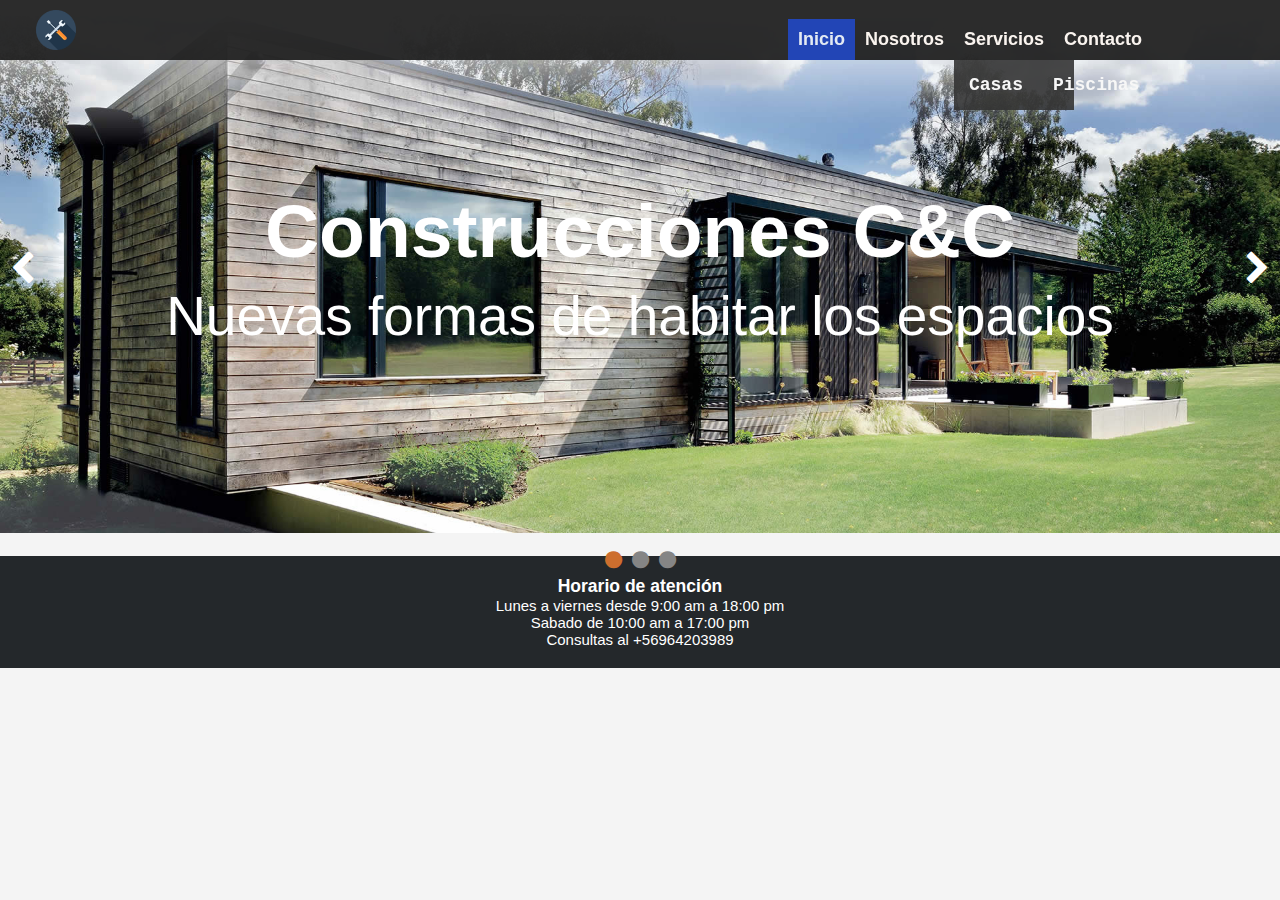
<file: index.html>
<!DOCTYPE html>
<html lang="en">
<head>
    <meta charset="UTF-8">
    <meta name="viewport" content="width=device-width, initial-scale=1.0">
    <meta http-equiv="X-UA-Compatible" content="ie=edge">
    <title>Constructora C&C</title>
    <link rel="stylesheet" href="css/menu.css">
    <link rel="stylesheet" type="text/css" href="css/estilos.css">
    <link rel="stylesheet" href="css/estilosportada.css">
    <link rel="stylesheet" href="css/font-awesome.css">
    <link rel="stylesheet" href="css/fontello.css">
    <link rel="stylesheet" href="css/foooter.css">

    <script src="js/jquery-3.4.1.min.js"></script>
    <script src="js/main.js"></script>
</head>
<body>
        <header>
                <img src="img/logo.png" class="img-logo">
                <input type="checkbox" id="check">
                <label for="check" class="icon-menu"></label>
                
                <nav class="menu">
                    <ul>
                        <li><a href="#" style="background:#2245b6;color:rgb(227, 234, 243);">Inicio</a></li>
                    
                        <li><a href="nosotros.html">Nosotros</a></li>
                        <li><a href="servicios.html">Servicios</a>
                            <ul class="submenu">
                                <li><a href="GaleriaCasas.html">Casas</a></li>
                                <li><a href="GaleriaPiscinas.html">Piscinas</a></li>
                                
        
                            </ul>
                        </li>
                        <li><a href="contacto.html">Contacto</a></li>
                    </ul>
                </nav>
            </header>

    <div class="slideshow">
        <ul class="slider">
            <li>
                <img src="img/casa3.jpg" alt="Casa">
                <section class="caption">
                    <h1>Construcciones C&C</h1>
                    <p>Nuevas formas de habitar los espacios</p>
                </section>
            </li>
            <li>
                <img src="img/casa1-1920x800.jpg" alt="casa">
                <section class="caption">
                    <h1>Construcciones C&C</h1>
                    <p>Nuevas formas de habitar los espacios</p>
                </section>               
            </li>
            <li>
                <img src="img/casaExterior-1920x800.jpg" alt="casa">
                <section class="caption">
                    <h1>Construcciones C&C</h1>
                    <p>Nuevas formas de habitar los espacios</p>
                </section>               
            </li>

        </ul>

        <ol class="pagination">
        
        </ol>
        
        <div class="left">
            <span class="fa fa-chevron-left"></span>
        </div>
        <div class="right">
            <span class="fa fa-chevron-right"></span>
        </div>

    </div>
    

   
    

    <footer>
        <h3>Horario de atención</h3>
        <p>Lunes a viernes desde 9:00 am a 18:00 pm</p>
        <p>Sabado  de 10:00 am a 17:00 pm</p>
        <p>Consultas al +56964203989</p>
    </footer>


    
</body>
</html>
</file>
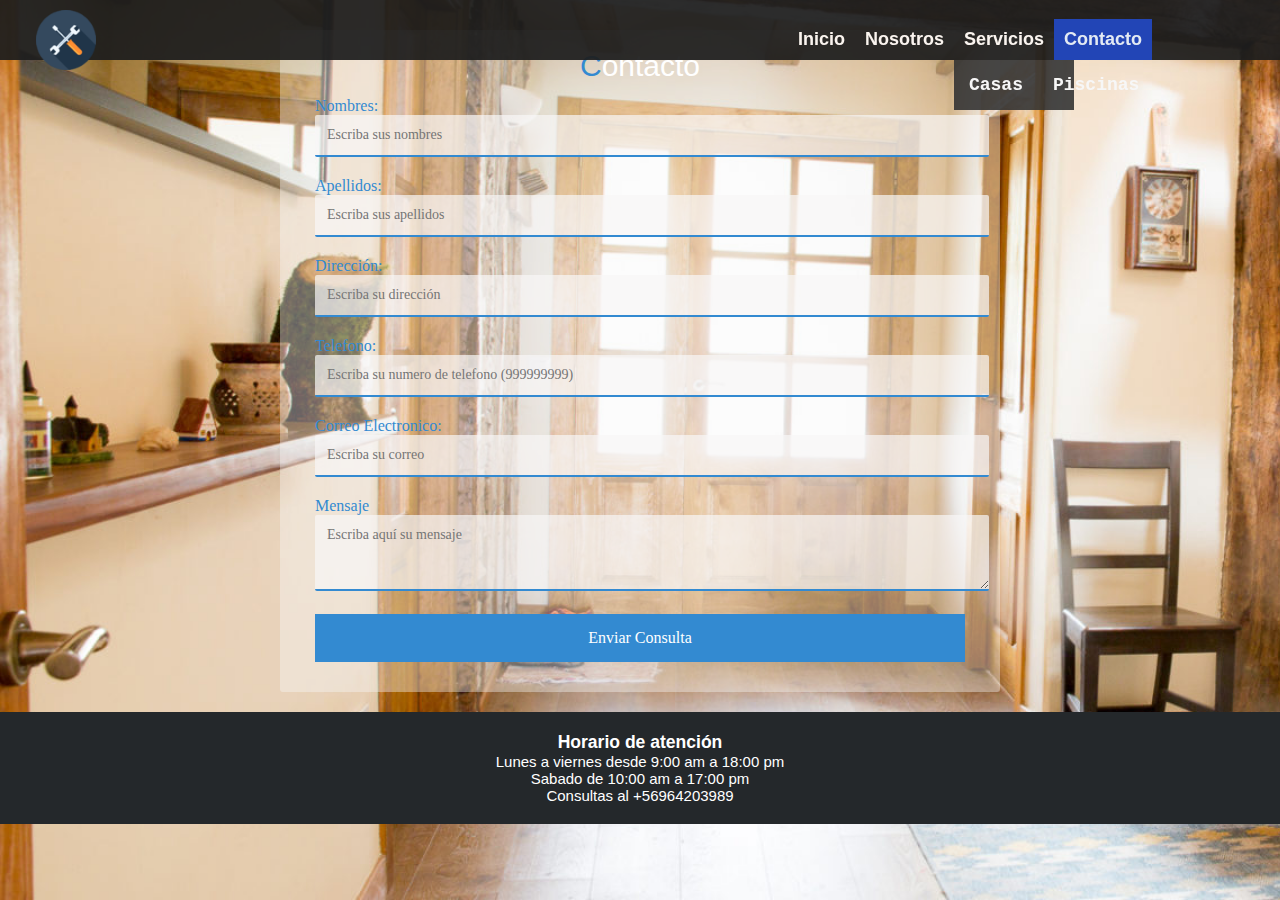
<file: Contacto.html>
<!DOCTYPE html>
<html lang="en">
<head>
    <meta charset="UTF-8">
    <meta name="viewport" content="width=device-width, initial-scale=1.0">
    <meta http-equiv="X-UA-Compatible" content="ie=edge">
    <title>Servicios</title>
    <link rel="stylesheet" type="text/css" href="css/estilos.css">
    <link rel="stylesheet" type="text/css" href="css/estiloscontacto.css">
    <link rel="stylesheet" type="text/css" href="css/menu.css">
    <link rel="stylesheet" type="text/css" href="css/foooter.css">
</head>
<body>
        <header>
                <img src="img/logo.png" class="img-logo">
                <input type="checkbox" id="check">
                <label for="check" class="icon-menu"></label>
                
                <nav class="menu">
                    <ul>
                        <li><a href="index.html" >Inicio</a></li>
                    
                        <li><a href="nosotros.html">Nosotros</a></li>
                        <li><a href="servicios.html">Servicios</a>
                            <ul class="submenu">
                                <li><a href="GaleriaCasas.html">Casas</a></li>
                                <li><a href="GaleriaPiscinas.html">Piscinas</a></li>
                                
        
                            </ul>
                        </li>
                        <li><a href="contacto.html" style="background:#2245b6;color:rgb(227, 234, 243);">Contacto</a></li>
                    </ul>
                </nav>
            </header>

    

    
    <section id="main">
        <div class="contenedor">
            <form action="hola" class="form" method="GET">
                <div class="form-header">
                    <h1 class="form-title">C<span>ontacto</span></h1>
                </div>

                <label for="nombre" class="form-label">Nombres:</label>
                <input type="text" id="nombre" class="form-input" placeholder="Escriba sus nombres" required>

                <label for="apellido" class="form-label">Apellidos:</label>
                <input type="text" id="apellido" class="form-input" placeholder="Escriba sus apellidos" required>

                <label for="direccion" class="form-label">Dirección:</label>
                <input type="text" id="direccion" class="form-input" placeholder="Escriba su dirección" required>

                <label for="telefono" class="form-label">Telefono:</label>
                <input type="number" id="telefono" class="form-input" placeholder="Escriba su numero de telefono (999999999)" min="0"  required>

                <label for="correo" class="form-label">Correo Electronico:</label>
                <input type="email" id="correo" class="form-input" placeholder="Escriba su correo" required>
                
                <label for="mensaje" class="form-label"> Mensaje</label>
                <textarea id="mensaje" class="form-textarea" placeholder="Escriba aquí su mensaje" required></textarea>

                <input type="submit" class="btn-submit" value="Enviar Consulta">
            </form>
        </div>
        
       
    </section>

    <footer>
        <h3>Horario de atención</h3>
        <p>Lunes a viernes desde 9:00 am a 18:00 pm</p>
        <p>Sabado  de 10:00 am a 17:00 pm</p>
        <p>Consultas al +56964203989</p>
    </footer>


    
</body>
</html>
</file>
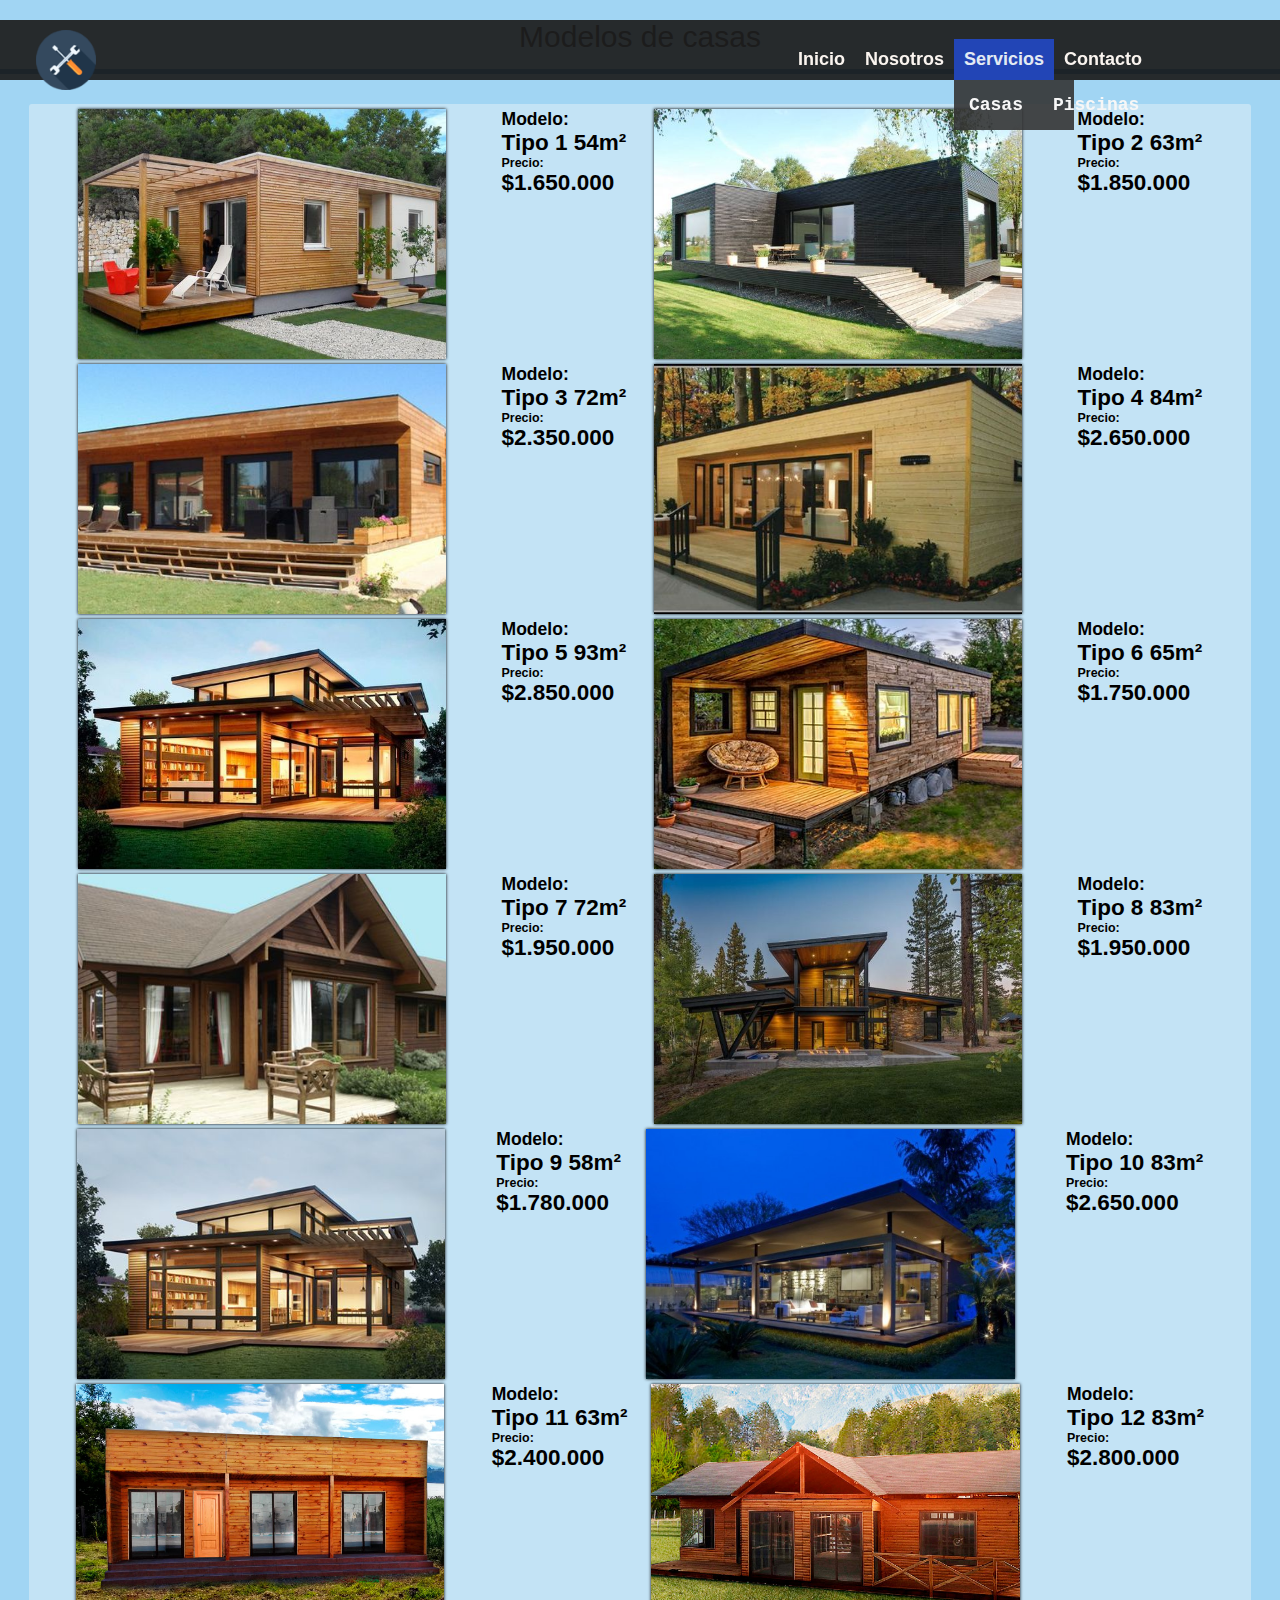
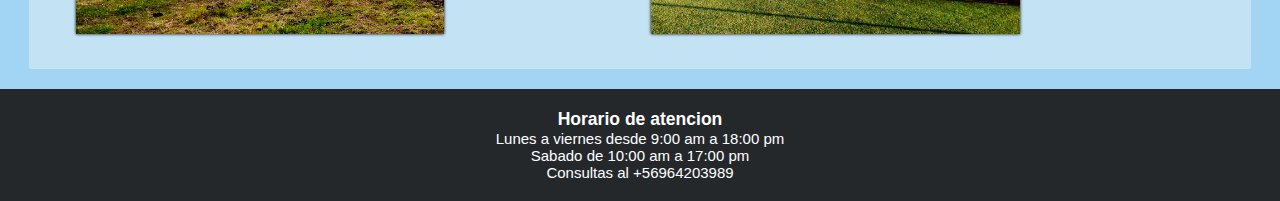
<file: GaleriaCasas.html>
<!DOCTYPE html>
<html lang="en">
<head>
    <meta charset="UTF-8">
    <meta name="viewport" content="width=device-width, initial-scale=1.0">
    <meta http-equiv="X-UA-Compatible" content="ie=edge">
    <title>Constructora C&C</title>
    <link rel="stylesheet" type="text/css" href="css/estilos.css">
    <link rel="stylesheet" href="css/estilosportada.css">
    <link rel="stylesheet" href="css/font-awesome.css">
    <link rel="stylesheet" href="css/galeria.css">
    <link rel="stylesheet" href="css/menu.css">
    <link rel="stylesheet" href="css/foooter.css">

    <script src="js/jquery-3.4.1.min.js"></script>
    <script src="js/main.js"></script>
</head>
<body>
        <header>
                <img src="img/logo.png" class="img-logo">
                <input type="checkbox" id="check">
                <label for="check" class="icon-menu"></label>
                
                <nav class="menu">
                    <ul>
                        <li><a href="index.html" >Inicio</a></li>
                    
                        <li><a href="nosotros.html">Nosotros</a></li>
                        <li><a href="servicios.html" style="background:#2245b6;color:rgb(227, 234, 243);">Servicios</a>
                            <ul class="submenu">
                                <li><a href="GaleriaCasas.html">Casas</a></li>
                                <li><a href="GaleriaPiscinas.html">Piscinas</a></li>
                                
        
                            </ul>
                        </li>
                        <li><a href="contacto.html">Contacto</a></li>
                    </ul>
                </nav>
            </header>

    <div class="galeria">
        <h1>Modelos de casas</h1>
        <div class="linea"></div>
        <div class="contenedor-imagenes">

            <div class="imagen">
                <img src="img/casaprefabricada.jpg" alt="">
                
            </div>
            <br>
            <div class="texto" >
                    <h3>Modelo:</h3>
                    <h2>Tipo 1 54m²</h2>
                    <h5>Precio:</h5>
                    <h2>$1.650.000</h2>
                    
                </div>

            
           

            <div class="imagen">
                <img src="img/casaprefabricada2.jpg" alt="">
            </div>

            <br>
            <div class="texto" >
                <h3>Modelo:</h3>
                <h2>Tipo 2 63m²</h2>
                <h5>Precio:</h5>
                <h2>$1.850.000</h2>
                
            </div>

            <div class="imagen">
                <img src="img/casaprefabricada3.jpg" alt="">
            </div>
            <br>
            <div class="texto" >
                <h3>Modelo:</h3>
                <h2>Tipo 3 72m²</h2>
                <h5>Precio:</h5>
                <h2>$2.350.000</h2>
                
            </div>

            <div class="imagen">
                <img src="img/casaprefabricada4.jpg" alt="">
            </div>
            <br>
            <div class="texto" >
                <h3>Modelo:</h3>
                <h2>Tipo 4 84m²</h2>
                <h5>Precio:</h5>
                <h2>$2.650.000</h2>
                
            </div>

            <div class="imagen">
                <img src="img/casaprefabricada5.jpg" alt="">
            </div>

            <br>
            <div class="texto" >
                <h3>Modelo:</h3>
                <h2>Tipo 5 93m²</h2>
                <h5>Precio:</h5>
                <h2>$2.850.000</h2>
                
            </div>

            <div class="imagen">
                <img src="img/casaprefabricada6.jpg" alt="">
            </div>

            <br>
            <div class="texto" >
                <h3>Modelo:</h3>
                <h2>Tipo 6 65m²</h2>
                <h5>Precio:</h5>
                <h2>$1.750.000</h2>
                
            </div>

            <div class="imagen">
                <img src="img/casaprefabricada7.jpg" alt="">
            </div>

            <br>
            <div class="texto" >
                <h3>Modelo:</h3>
                <h2>Tipo 7 72m²</h2>
                <h5>Precio:</h5>
                <h2>$1.950.000</h2>
                
            </div>

            <div class="imagen">
                <img src="img/casaprefabricada8.jpg" alt="">
            </div>

            <br>
            <div class="texto" >
                <h3>Modelo:</h3>
                <h2>Tipo 8 83m²</h2>
                <h5>Precio:</h5>
                <h2>$1.950.000</h2>
                
            </div>

            <div class="imagen">
                <img src="img/casaprefabricada9.jpg" alt="">
            </div>

            <br>
            <div class="texto" >
                <h3>Modelo:</h3>
                <h2>Tipo 9 58m²</h2>
                <h5>Precio:</h5>
                <h2>$1.780.000</h2>
                
            </div>

            <div class="imagen">
            <img src="img/casaprefabricada10.jpg" alt="">
            </div>

            <br>
            <div class="texto" >
                <h3>Modelo:</h3>
                <h2>Tipo 10 83m²</h2>
                <h5>Precio:</h5>
                <h2>$2.650.000</h2>
                
            </div>

            <div class="imagen">
            <img src="img/casaprefabricada11.jpg" alt="">
            </div>

            <br>
            <div class="texto" >
                    <h3>Modelo:</h3>
                    <h2>Tipo 11 63m²</h2>
                    <h5>Precio:</h5>
                    <h2>$2.400.000</h2>
                
            </div>

            <div class="imagen">
            <img src="img/casaprefabricada12.jpg" alt="">
            </div>

            <br>
            <div class="texto" >
                <h3>Modelo:</h3>
                <h2>Tipo 12 83m²</h2>
                <h5>Precio:</h5>
                <h2>$2.800.000</h2>
                
            </div>

        </div>


    </div>
    

    <footer>
        <h3>Horario de atencion</h3>
        <p>Lunes a viernes desde 9:00 am a 18:00 pm</p>
        <p>Sabado  de 10:00 am a 17:00 pm</p>
        <p>Consultas al +56964203989</p>
    </footer>


    
</body>
</html>
</file>
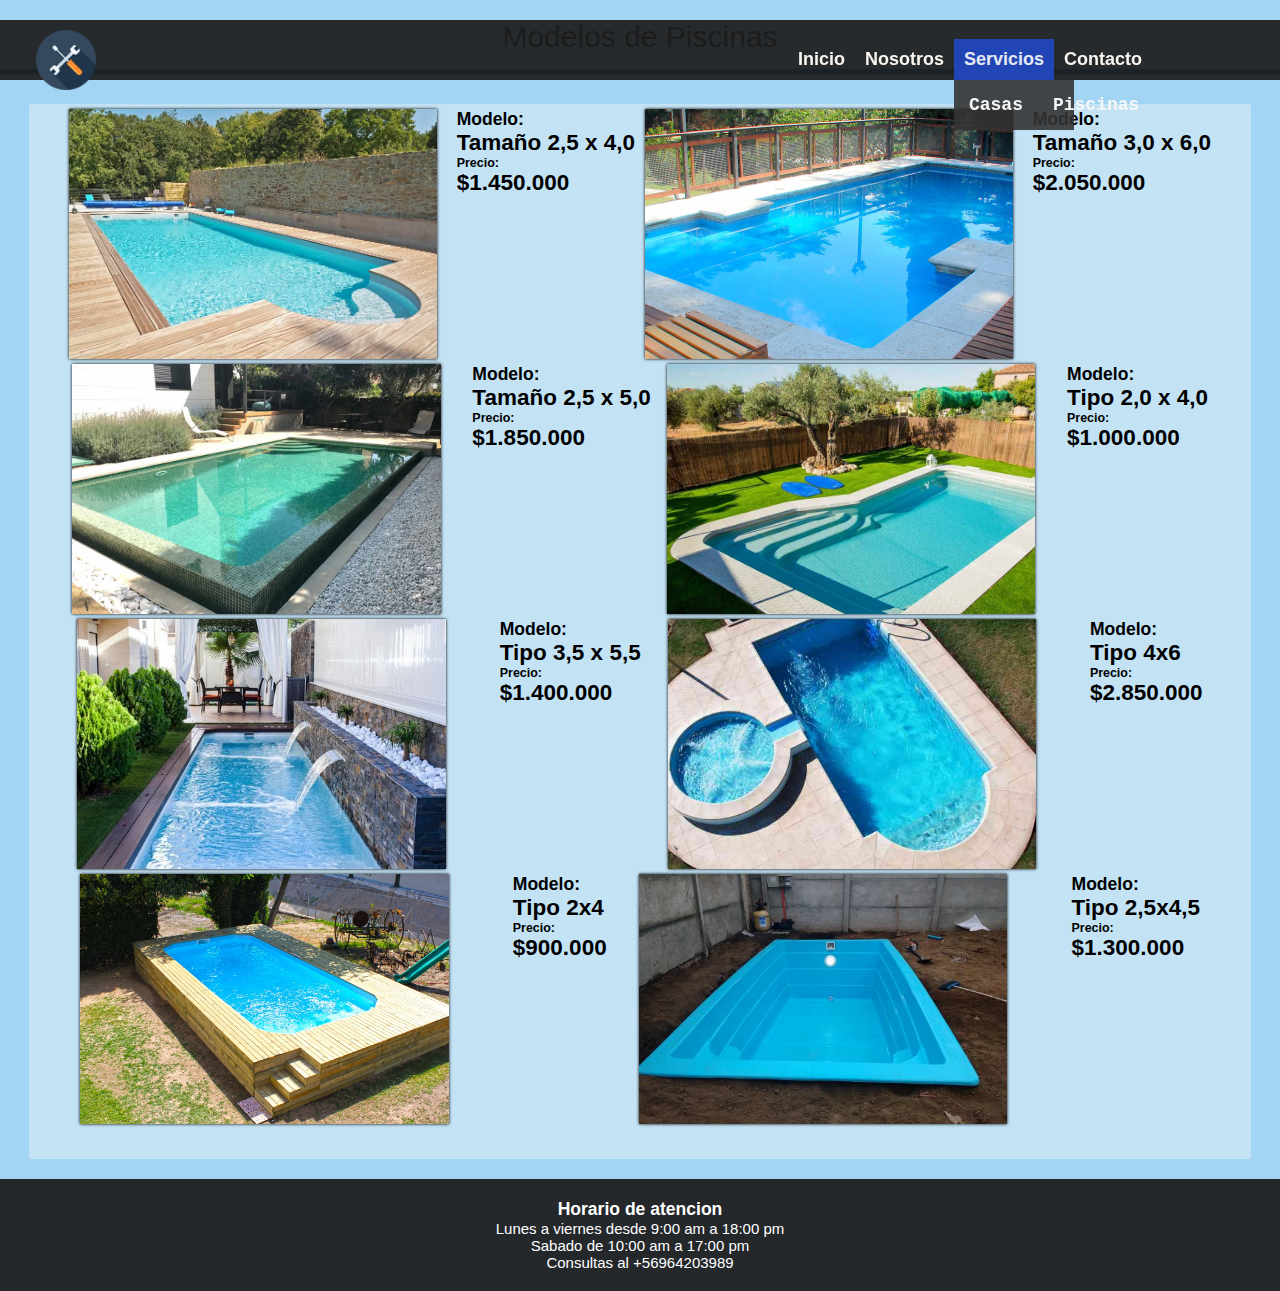
<file: GaleriaPiscinas.html>
<!DOCTYPE html>
<html lang="en">
<head>
    <meta charset="UTF-8">
    <meta name="viewport" content="width=device-width, initial-scale=1.0">
    <meta http-equiv="X-UA-Compatible" content="ie=edge">
    <title>Constructora C&C</title>
    <link rel="stylesheet" type="text/css" href="css/estilos.css">
    <link rel="stylesheet" href="css/estilosportada.css">
    <link rel="stylesheet" href="css/font-awesome.css">
    <link rel="stylesheet" href="css/galeria.css">
    <link rel="stylesheet" href="css/menu.css">
    <link rel="stylesheet" href="css/foooter.css">

    <script src="js/jquery-3.4.1.min.js"></script>
    <script src="js/main.js"></script>
</head>
<body>
        <header>
                <img src="img/logo.png" class="img-logo">
                <input type="checkbox" id="check">
                <label for="check" class="icon-menu"></label>
                
                <nav class="menu">
                    <ul>
                        <li><a href="index.html" >Inicio</a></li>
                    
                        <li><a href="nosotros.html">Nosotros</a></li>
                        <li><a href="servicios.html" style="background:#2245b6;color:rgb(227, 234, 243);">Servicios</a>
                            <ul class="submenu">
                                <li><a href="GaleriaCasas.html">Casas</a></li>
                                <li><a href="GaleriaPiscinas.html">Piscinas</a></li>
                                
        
                            </ul>
                        </li>
                        <li><a href="contacto.html">Contacto</a></li>
                    </ul>
                </nav>
            </header>

    <div class="galeria">
        <h1>Modelos de Piscinas</h1>
        <div class="linea"></div>
        <div class="contenedor-imagenes">
            <div class="imagen">
                <img src="img/piscina1.jpg" alt="">
            </div>
            <br>
            <div class="texto" >
                <h3>Modelo:</h3>
                <h2>Tamaño 2,5 x 4,0 </h2>
                <h5>Precio:</h5>
                <h2>$1.450.000</h2>
                
            </div>

            <div class="imagen">
                <img src="img/piscina2.jpg" alt="">
            </div>
            <br>
            <div class="texto" >
                <h3>Modelo:</h3>
                <h2>Tamaño 3,0 x 6,0</h2>
                <h5>Precio:</h5>
                <h2>$2.050.000</h2>
                
            </div>
            <div class="imagen">
                <img src="img/piscina3.jpg" alt="">
            </div>
            <br>
            <div class="texto" >
                <h3>Modelo:</h3>
                <h2>Tamaño 2,5 x 5,0</h2>
                <h5>Precio:</h5>
                <h2>$1.850.000</h2>
                
            </div>

            <div class="imagen">
                <img src="img/piscina4.jpg" alt="">
            </div>
            <br>
            <div class="texto" >
                <h3>Modelo:</h3>
                <h2>Tipo 2,0 x 4,0</h2>
                <h5>Precio:</h5>
                <h2>$1.000.000</h2>
                
            </div>

            <div class="imagen">
                <img src="img/piscina500x500.jpg" alt="">
            </div>
            <br>
            <div class="texto" >
                <h3>Modelo:</h3>
                <h2>Tipo 3,5 x 5,5</h2>
                <h5>Precio:</h5>
                <h2>$1.400.000</h2>
                
            </div>

            <div class="imagen">
                <img src="img/psicina.jpg" alt="">
            </div>
            <br>
            <div class="texto" >
                <h3>Modelo:</h3>
                <h2>Tipo 4x6</h2>
                <h5>Precio:</h5>
                <h2>$2.850.000</h2>
                
            </div>

            <div class="imagen">
                <img src="img/priscina.jpg" alt="">
            </div>
            <br>
            <div class="texto" >
                <h3>Modelo:</h3>
                <h2>Tipo 2x4</h2>
                <h5>Precio:</h5>
                <h2>$900.000</h2>
                
            </div>

            <div class="imagen">
                <img src="img/piscinadefibra.jpg" alt="">
            </div>
            <br>
            <div class="texto" >
                <h3>Modelo:</h3>
                <h2>Tipo 2,5x4,5</h2>
                <h5>Precio:</h5>
                <h2>$1.300.000</h2>
                
            </div>

            
        </div>
    </div>
    

    <footer>
        <h3>Horario de atencion</h3>
        <p>Lunes a viernes desde 9:00 am a 18:00 pm</p>
        <p>Sabado  de 10:00 am a 17:00 pm</p>
        <p>Consultas al +56964203989</p>
    </footer>


    
</body>
</html>
</file>
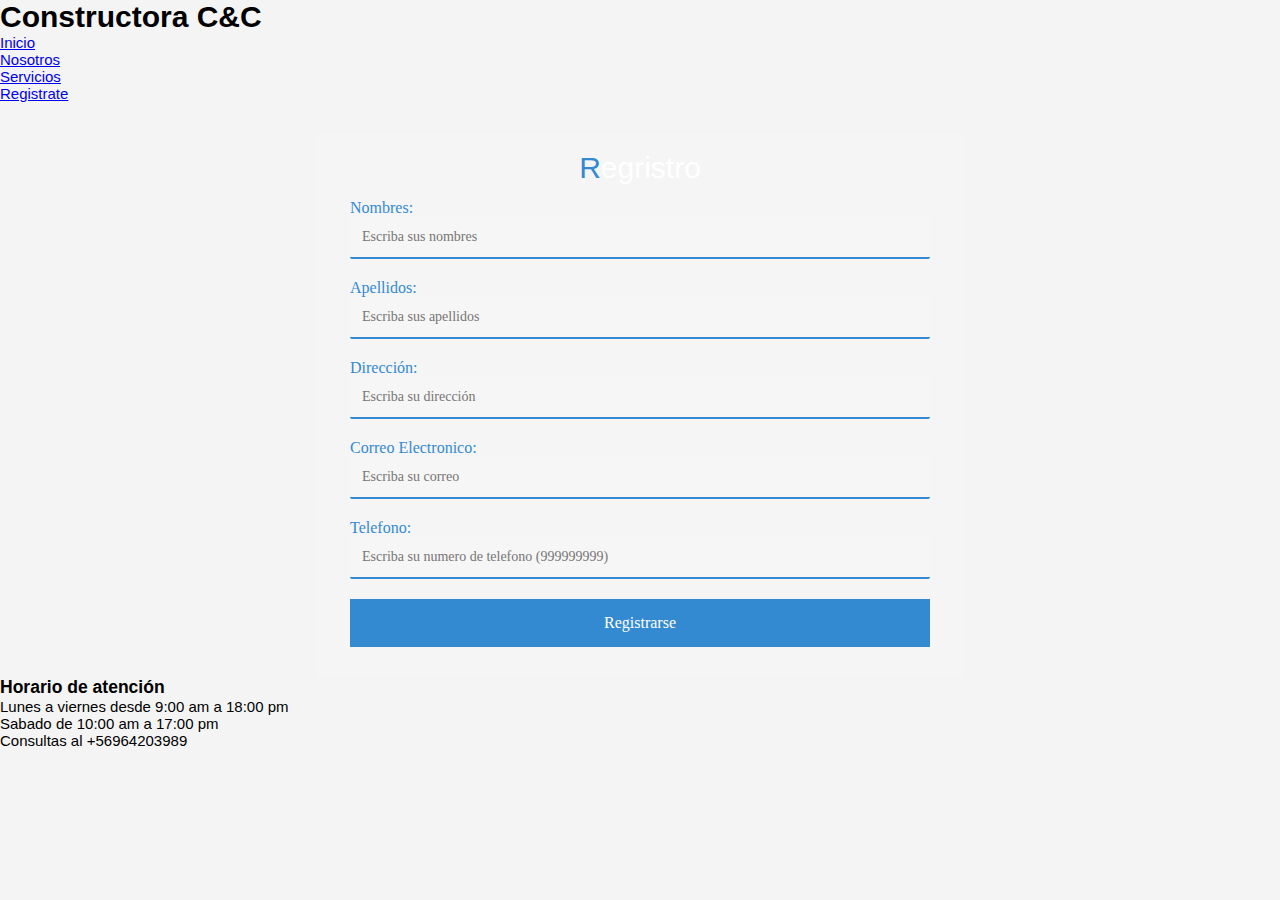
<file: Registro.html>
<!DOCTYPE html>
<html lang="en">
<head>
    <meta charset="UTF-8">
    <meta name="viewport" content="width=device-width, initial-scale=1.0">
    <meta http-equiv="X-UA-Compatible" content="ie=edge">
    <link rel="stylesheet" type="text/css" href="css/estiloregistro.css">
    <link rel="stylesheet" type="text/css" href="css/estilos.css">
    <title>Registrate</title>
</head>
<body>
    <header>
        <div class="contenedor">

            <div id="marca">

                <h1>Constructora C&C</h1>
            </div>
            <nav>
                <ul>
                    <li><a href="index.html">Inicio</a></li>
                    <li><a href="nosotros.html">Nosotros</a></li>
                    <li><a href="servicios.html">Servicios</a></li>
                    <li class="actual"><a href="Registro.html">Registrate</a></li>
 
                </ul>
            </nav>
        </div>
    </header>

    <section id="main">
        <div class="contenedor">
            <form action="hola" class="form" method="GET">
                <div class="form-header">
                    <h1 class="form-title">R<span>egristro</span></h1>
                </div>

                <label for="nombre" class="form-label">Nombres:</label>
                <input type="text" id="nombre" class="form-input" placeholder="Escriba sus nombres" required>

                <label for="apellido" class="form-label">Apellidos:</label>
                <input type="text" id="apellido" class="form-input" placeholder="Escriba sus apellidos" required>

                <label for="direccion" class="form-label">Dirección:</label>
                <input type="text" id="direccion" class="form-input" placeholder="Escriba su dirección" required>

                <label for="correo" class="form-label">Correo Electronico:</label>
                <input type="email" id="correo" class="form-input" placeholder="Escriba su correo" required>
                

                <label for="telefono" class="form-label">Telefono:</label>
                <input type="number" id="telefono" class="form-input" placeholder="Escriba su numero de telefono (999999999)" min="0"  required>

                

                <input type="submit" class="btn-submit" value="Registrarse">
            </form>
        </div>
        
       
    </section>

    <footer>
        <h3>Horario de atención</h3>
        <p>Lunes a viernes desde 9:00 am a 18:00 pm</p>
        <p>Sabado  de 10:00 am a 17:00 pm</p>
        <p>Consultas al +56964203989</p>
    </footer>

</body>
</html>
</file>
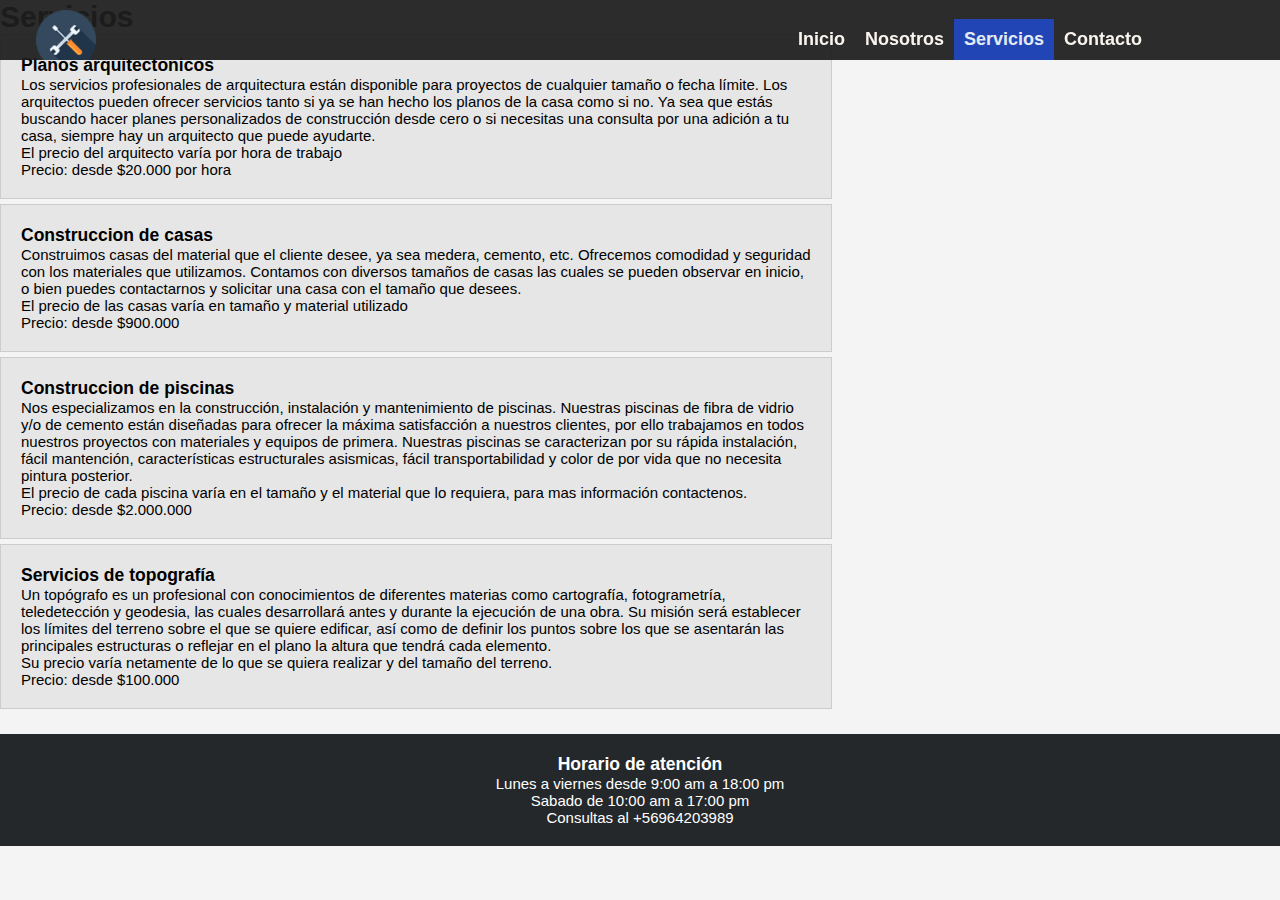
<file: servicios.html>
<!DOCTYPE html>
<html lang="en">
<head>
    <meta charset="UTF-8">
    <meta name="viewport" content="width=device-width, initial-scale=1.0">
    <meta http-equiv="X-UA-Compatible" content="ie=edge">
    <title>Servicios</title>
    <link rel="stylesheet" type="text/css" href="css/estilos.css">
    <link rel="stylesheet" type="text/css" href="css/menu.css">
    <link rel="stylesheet" type="text/css" href="css/foooter.css">
</head>
<body>
    <header class="contenedor">
        <img src="img/logo.png" class="img-logo">
        <input type="checkbox" id="check">
        <label for="check" class="icon-menu"></label>
        
        <nav class="menu">
            <ul>
                <li><a href="index.html" >Inicio</a></li>
            
                <li><a href="nosotros.html">Nosotros</a></li>
                <li><a href="servicios.html" style="background:#2245b6;color:rgb(227, 234, 243);" >Servicios</a>
                    <ul class="submenu">
                        <li><a href="GaleriaCasas.html">Casas</a></li>
                        <li><a href="GaleriaPiscinas.html">Piscinas</a></li>
                        

                    </ul>
                </li>
                <li><a href="contacto.html">Contacto</a></li>
            </ul>
        </nav>
    </header>
    

    
    <section id="main">
        <div class="contenedor">
            <article id="main-col">
                <h1>Servicios</h1>
                <ul id="servicios">
                    <li>
                        <h3>Planos arquitectonicos</h3>
                        <p>Los servicios profesionales de arquitectura están disponible para proyectos de cualquier tamaño o fecha límite. 
                            Los arquitectos pueden ofrecer servicios tanto si ya se han hecho los planos de la casa como si no. 
                            Ya sea que estás buscando hacer planes personalizados de construcción desde cero o si necesitas una consulta 
                            por una adición a tu casa, siempre hay un arquitecto que puede ayudarte.
                        </p>
                        <p>El precio del arquitecto varía por hora de trabajo</p>
                        <p>Precio: desde $20.000 por hora</p>
                    </li>

                    <li>
                        <h3>Construccion de casas</h3>
                            <p>Construimos casas del material que el cliente desee, ya sea medera, cemento, etc.
                            Ofrecemos comodidad y seguridad con los materiales que utilizamos.
                            Contamos con diversos tamaños de casas las cuales se pueden observar en inicio, 
                            o bien puedes contactarnos y solicitar una casa con el tamaño que desees.
                        </p>
                        <p>El precio de las casas varía en tamaño y material utilizado</p>
                        <p>Precio: desde $900.000</p>
                    </li>

                    <li>
                        <h3>Construccion de piscinas</h3>
                            <p>Nos especializamos en la construcción, instalación y mantenimiento de piscinas.
                               Nuestras piscinas de fibra de vidrio y/o de cemento están diseñadas para ofrecer la máxima satisfacción a nuestros clientes, 
                               por ello trabajamos en todos nuestros proyectos con materiales y equipos de primera. Nuestras piscinas se 
                               caracterizan por su rápida instalación, fácil mantención, características estructurales asismicas, 
                               fácil transportabilidad y color de por vida que no necesita pintura posterior.
                            </p>
                            <p>El precio de cada piscina varía en el tamaño y el material que lo requiera, para mas información contactenos.</p>
                        <p>Precio: desde $2.000.000</p>
                    </li>
                    <li>
                        <h3>Servicios de topografía</h3>
                        <p>Un topógrafo es un profesional con conocimientos de diferentes materias como cartografía, 
                            fotogrametría, teledetección y geodesia, las cuales desarrollará antes y durante la ejecución de una obra. 
                            Su misión será establecer los límites del terreno sobre el que se quiere edificar, así como de definir 
                            los puntos sobre los que se asentarán las principales estructuras o reflejar en el plano la altura que tendrá 
                            cada elemento.
                        </p>
                        <p>Su precio varía netamente de lo que se quiera realizar y del tamaño del terreno.</p>
                        <p>Precio: desde $100.000</p>
                    </li>
                </ul>
                
            </article>
            

        </div>
        
       
    </section>

    <footer>
        <h3>Horario de atención</h3>
        <p>Lunes a viernes desde 9:00 am a 18:00 pm</p>
        <p>Sabado  de 10:00 am a 17:00 pm</p>
        <p>Consultas al +56964203989</p>
    </footer>


    
</body>
</html>
</file>
<file: css/menu.css>
*{
    margin: 0;
    padding: 0;
    box-sizing: initial;
    font-family: arial;
}

header{
    width: 100%;
    height: 60px;
    background: #1e1e1eef;
    position: fixed;
    z-index: 100;
}

.img-logo{
    width: 60px;
    margin-left: 2%;
    padding: 10px;
}

.menu{
    width: auto;
    float:right;
    margin-top: 19px;
    margin-right: 10%;
    
}

.menu ul{
    display: flex;
    list-style: none;
}
.menu li{
    list-style: none;
    position: relative;
    display: inline-block;
}

.menu li a{
    padding: 10px;
    text-decoration: none;
    font-size: 18px;
    font-weight: bold;
    color: #faf4ef;
    display: block;

}

.menu li a:hover{
    color: rgb(231, 193, 110);
}

#check{
    display: none;
}
.icon-menu{
    display: none;
}

#check:checked ~ .menu{
    height: 174px;
}

@media screen and (max-width:900px){
    .icon-menu{
        display: block;
        color: white;
        float: right;
        padding: 5px;
        font-size: 24px;
        border: 1px solid #7a7a7a;
        border-radius: 5px;
        margin-top: 10px;
        margin-right: 16px;
    }
    .icon-menu:hover{
        background: #3f3f3f;
        cursor: pointer;
    }
    .menu{
        float: left;
        margin-top: 0px;
        width: 100%;
        height: 0px;
        overflow: hidden;
        background: #1e1e1e;
        transition: all 300ms;
    }
    
    .menu ul{
        flex-direction: column;
    }
    .menu li a{
        display: block;
    }
}
.submenu {
    position: absolute;
    background: #333333e5;
    width: 120%;
    display: none;
}

.submenu li a {
    display: block;
    padding: 15px;
    color: #f7f7f7;
    font-family: 'Courier New', Courier, monospace;
    text-decoration: none;

}

.menu li:hover .submenu {
    display: block;


}
</file>
<file: css/estilos.css>
body{
    font: 15px Arial, sans-serif;
    padding: 0;
    margin: 0;
    background-color: #f4f4f4f4;
}
.contenedor{
    width: 100%;;
    margin: auto;
    overflow: hidden;
}
ul{
    margin: 0;
    padding: 0;

}
/*cabecera con imagen*/

#cabecera h1{
    margin-top: 100px;
    font-size: 55px;
    margin-bottom: 10px;
}
#cabecera p{
    font-size: 20px;
}
/*cajas*/
#cajas{
    margin-top: 50px;
    height: 80px;
}
#cajas .caja{
    float: left;
    text-align: center;
    width: 30%;
    padding: 50px;
}
#cajas .caja p a{
    font-size: 20px;
    color: #073c57;
    text-decoration: none;
}
#cajas .caja h2{
    font-size: 28px;
}


#cajas .caja img{
    width: 70%;
    height: 170px;
    object-fit: cover;
}
/*Lateral*/
aside #lateral{
    float: right;
    width: 40%;
    margin-top: 10px;
}
/*main-col*/
article#main-col{
    float: left;
    width: 65%;

}
/*Servicios*/
ul#servicios li{
    list-style: none;
    padding: 20px;
    border: 1px solid #ccc;
    margin-bottom: 5px;
    background-color: #e6e6e6;
}

.oscuro{
    padding: 15px;
    background-color: #356969;
    font-family: Arial;
    font-size: 18px;
    color: #fff;
    margin-top: 10px;
    margin-bottom: 10px;
}
#cajas2{
    margin-top: 20px;
}
#cajas2 .caja2{
    float: left;
    text-align: center;
    width: 30%;
    padding: 10px;
}
#cajas2 .caja2 img{
    width: 90%;
    height: 200px;
    object-fit: cover;

}
#cajas2 .caja2 h1{
    font-size: 26px;
    color: #03273a;
    
}
#cajas2 .caja2 p{
    font-size: 18px;
    font-family: Arial;
}
</file>
<file: css/estilosportada.css>
*{
	margin: 0;
	padding: 0;
	-webkit-box-sizing: border-box;
	-moz-box-sizing: border-box;
	box-sizing: border-box;
}

ul,ol{
	list-style: none;
}

body{
	font-family: 'Open sans';
}

.slideshow{
	width: 100%;
	position: relative;
}

.slider li, ul{
	width: 100%;
}

.slider li{
	overflow: hidden;
}

.slider li img{
	width: 100%;
}

.slider .caption{
	position: absolute;
	width: 100%;
	height: 100%;
	top: 0;
	left: 0;
	padding: 15px 50px;

	display: flex;
	flex-direction: column;
	justify-content: center;
	align-items: center;

	text-align: center;
	color: #fff;
	z-index: 1;
}

.slider .caption h1{
	font-size: 75px;
}

.slider .caption p{
	margin-top: 10px;
	font-size: 55px;
}

.pagination{
	position: absolute;
	top: 102%;
	width: 100%;

	display: flex;
	justify-content: center;
}

.pagination li{
	font-size: 20px;
	margin: 2px 5px;
	color: #858585;
	cursor: pointer;
}

.left, .right{
	position: absolute;
	top: 0;
	height: 100%;

	display: flex;
	align-items: center;

	color: #fff;
	font-size: 35px;
	cursor: pointer;
	z-index: 2;
}

.left{
	left: 10px;
}

.right{
	right: 10px;
}


@media screen and (max-width: 600px){
	.slider .caption p{
		display: none;
	}

	.slider .caption h1{
		font-size: 35px;
	}

	.left, .right{
		font-size: 30px;
	}

	.slider li img{
		width: 600px;
	}

	.pagination{
		display: none;
	}
}
</file>
<file: css/fontello.css>
@font-face {
  font-family: 'fontello';
  src: url('../font/fontello.eot?79798592');
  src: url('../font/fontello.eot?79798592#iefix') format('embedded-opentype'),
       url('../font/fontello.woff2?79798592') format('woff2'),
       url('../font/fontello.woff?79798592') format('woff'),
       url('../font/fontello.ttf?79798592') format('truetype'),
       url('../font/fontello.svg?79798592#fontello') format('svg');
  font-weight: normal;
  font-style: normal;
}
/* Chrome hack: SVG is rendered more smooth in Windozze. 100% magic, uncomment if you need it. */
/* Note, that will break hinting! In other OS-es font will be not as sharp as it could be */
/*
@media screen and (-webkit-min-device-pixel-ratio:0) {
  @font-face {
    font-family: 'fontello';
    src: url('../font/fontello.svg?79798592#fontello') format('svg');
  }
}
*/
 
 [class^="icon-"]:before, [class*=" icon-"]:before {
  font-family: "fontello";
  font-style: normal;
  font-weight: normal;
  speak: none;
 
  display: inline-block;
  text-decoration: inherit;
  width: 1em;
  margin-right: .2em;
  text-align: center;
  /* opacity: .8; */
 
  /* For safety - reset parent styles, that can break glyph codes*/
  font-variant: normal;
  text-transform: none;
 
  /* fix buttons height, for twitter bootstrap */
  line-height: 1em;
 
  /* Animation center compensation - margins should be symmetric */
  /* remove if not needed */
  margin-left: .2em;
 
  /* you can be more comfortable with increased icons size */
  /* font-size: 120%; */
 
  /* Font smoothing. That was taken from TWBS */
  -webkit-font-smoothing: antialiased;
  -moz-osx-font-smoothing: grayscale;
 
  /* Uncomment for 3D effect */
  /* text-shadow: 1px 1px 1px rgba(127, 127, 127, 0.3); */
}
 
.icon-menu:before { content: '\f0c9'; } /* '' */
</file>
<file: css/foooter.css>
footer{
    padding: 20px;
    margin-top: 20px;
    color: white;
    background-color:  #24282B;
    text-align: center;
}
</file>
<file: css/estiloscontacto.css>
*{
  margin: 0%;
    padding: 0%;
    -webkit-box-sizing: border-box;
    -moz-box-sizing: border-box;
    box-sizing: border-box;
}

body{
    background: url(../img/casa1-1920x800.jpg);
    -webkit-background-size: cover;
    background-size: cover;
    background-attachment: fixed;
}

.contenedor .form .form-header .form-title{
    font-weight: normal;
    font-family: sans-serif;
    color: rgb(51, 138, 209);
    text-align: center;
    padding: 14px 0;

}
.contenedor .form .form-header .form-title span {
    color: rgb(255, 255, 255);
}

.contenedor .form{
    background: rgba(248, 247, 247,.4);
    width: 90%;
    max-width: 650px;
    margin: auto;
    padding: 5px 35px;
    margin-top: 30px;
    padding-bottom: 30px;
    border-radius: 3px;

}

.contenedor .form .form-label{
    display: block;
    color: rgb(51, 138, 209);
    font-size: 16px;
    font-family: Roboto;
    position: relative;

}
.contenedor .form .form-input, .form-textarea{
    background:rgba(248, 247, 247,.7);
    border: none;
    outline: none;
    border-bottom: 2px solid rgb(51, 138, 209);
    width: 100%;
    padding: 12px;
    margin-bottom: 20px;
    border-radius: 2px;
    font-size: 14px;
    color: rgb(39, 36, 36);
    font-family: Roboto;


}

.contenedor .form .form-textarea{
    resize: vertical;
    max-height: 150px;
    min-height: 50px;

}
.contenedor .form .btn-submit{
    width: 100%;
    font-family: Roboto;
    outline: none;
    background: rgb(51, 138, 209);
    font-size: 16px;
    border:none;
    color:#fff;
    padding: 15px 0;
    cursor: pointer;
    transition: all .3s ease;
}
.contenedor .form .btn-submit:hover {
background: rgb(40, 108, 163);
}
</file>
<file: css/galeria.css>
*{
    margin: 0;
    padding: 0;
    box-sizing: border-box;

}
body{
    background: #a1d5f3;
    -webkit-background-size: cover;
    background-size: cover;
    background-attachment: fixed;
}
.galeria{
    font-family: 'Open sans;'
}
.galeria h1{
    text-align: center;
    margin: 20px 0 15px 0;
    font-weight: 300;
}
.linea{
    border-top: 5px solid #0077C0;
}
.contenedor-imagenes{
    display: flex;
    width: 85%;
    margin: auto;
    justify-content: space-around;
    flex-wrap: wrap;
    border-radius: 3px;
}
.contenedor-imagenes .imagen{
    width: 32%;
    position: relative;
    height: 250px;
    margin-bottom: 5px;
    box-shadow: 0px 0px 3px 0px black;
    
}
.imagen img{
    width: 100%;
    height: 100%;
    object-fit: cover;
    margin:auto;
    
}
.contenedor-imagenes{
    background: rgba(248, 247, 247,.4);
    width: 90%;
    margin: auto;
    padding: 5px 35px;
    margin-top: 30px;
    padding-bottom: 30px;
    border-radius: 3px;
    
}
.contenedor-imagenes .imagen .texto{
   text-align: right;
    color: rgb(51, 138, 209);
    font-size: 16px;
    font-family: Roboto;
    position: relative;  
    display: block;
}
</file>
<file: css/estiloregistro.css>
*{
    margin: 0%;
      padding: 0%;
      -webkit-box-sizing: border-box;
      -moz-box-sizing: border-box;
      box-sizing: border-box;
  }
  
  body{
      background: #78c1eb;
      -webkit-background-size: cover;
      background-size: cover;
      background-attachment: fixed;
  }
  
  .contenedor .form .form-header .form-title{
      font-weight: normal;
      font-family: sans-serif;
      color: rgb(51, 138, 209);
      text-align: center;
      padding: 14px 0;
  
  }
  .contenedor .form .form-header .form-title span {
      color: rgb(255, 255, 255);
  }
  
  .contenedor .form{
      background: rgba(248, 247, 247,.4);
      width: 90%;
      max-width: 650px;
      margin: auto;
      padding: 5px 35px;
      margin-top: 30px;
      padding-bottom: 30px;
      border-radius: 3px;
  
  }
  
  .contenedor .form .form-label{
      display: block;
      color: rgb(51, 138, 209);
      font-size: 16px;
      font-family: Roboto;
      position: relative;
  
  }
  .contenedor .form .form-input, .form-textarea{
      background:rgba(248, 247, 247,.7);
      border: none;
      outline: none;
      border-bottom: 2px solid rgb(51, 138, 209);
      width: 100%;
      padding: 12px;
      margin-bottom: 20px;
      border-radius: 2px;
      font-size: 14px;
      color: rgb(39, 36, 36);
      font-family: Roboto;
  
  
  }
  
  .contenedor .form .form-textarea{
      resize: vertical;
      max-height: 150px;
      min-height: 50px;
  
  }
  .contenedor .form .btn-submit{
      width: 100%;
      font-family: Roboto;
      outline: none;
      background: rgb(51, 138, 209);
      font-size: 16px;
      border:none;
      color:#fff;
      padding: 15px 0;
      cursor: pointer;
      transition: all .3s ease;
  }
  .contenedor .form .btn-submit:hover {
  background: rgb(40, 108, 163);
  }
</file>
